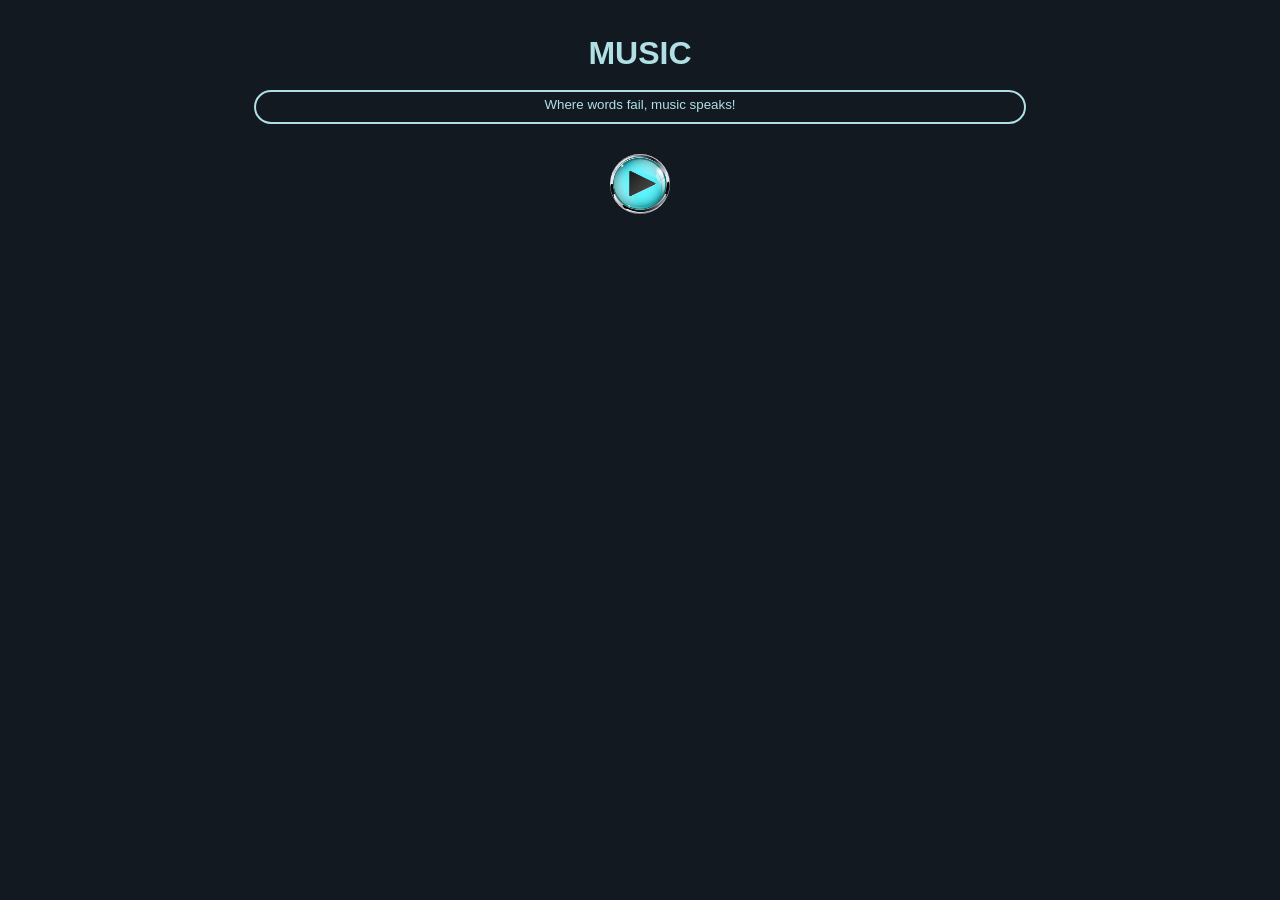
<file: index2.html>
<!DOCTYPE html>
<html>

<head>
  <meta charset="UTF-8">
  <meta name="viewport" content="width=device-width, initial-scale=1">
  <link href="style2.css" rel="stylesheet" >
  <title>Music</title>
</head>

<body>
      <h1 class="word">MUSIC</h1>
  
    <small id="sm" class="word">Where words fail,
      music speaks! </small>
     <a href="https://www.jiosaavn.com/">
<img src="/IMG_20220817_152541.jpg"alt="play button"id="pb"></img></a>
  
</body>

</html>
</file>
<file: style2.css>
body{
  background-image:url("/pexels-photo-3574678.jpeg");
  background-size: cover;
  height: 100%;
  color:white;
  display: line;
}
.word
{
text-align: center;
display: block;
margin:30px auto;
width:60%;
height:20px;
padding:5px;
color: powderblue;
font-family: Arial;

}
#sm{
  border: 2px solid powderblue;
  border-style:double;
border-radius: 18px;

}
#pb{
  height:60px;
  width:60px;
 margin:30px auto;
 display: block;
  border-radius:30px;
  }
</file>
